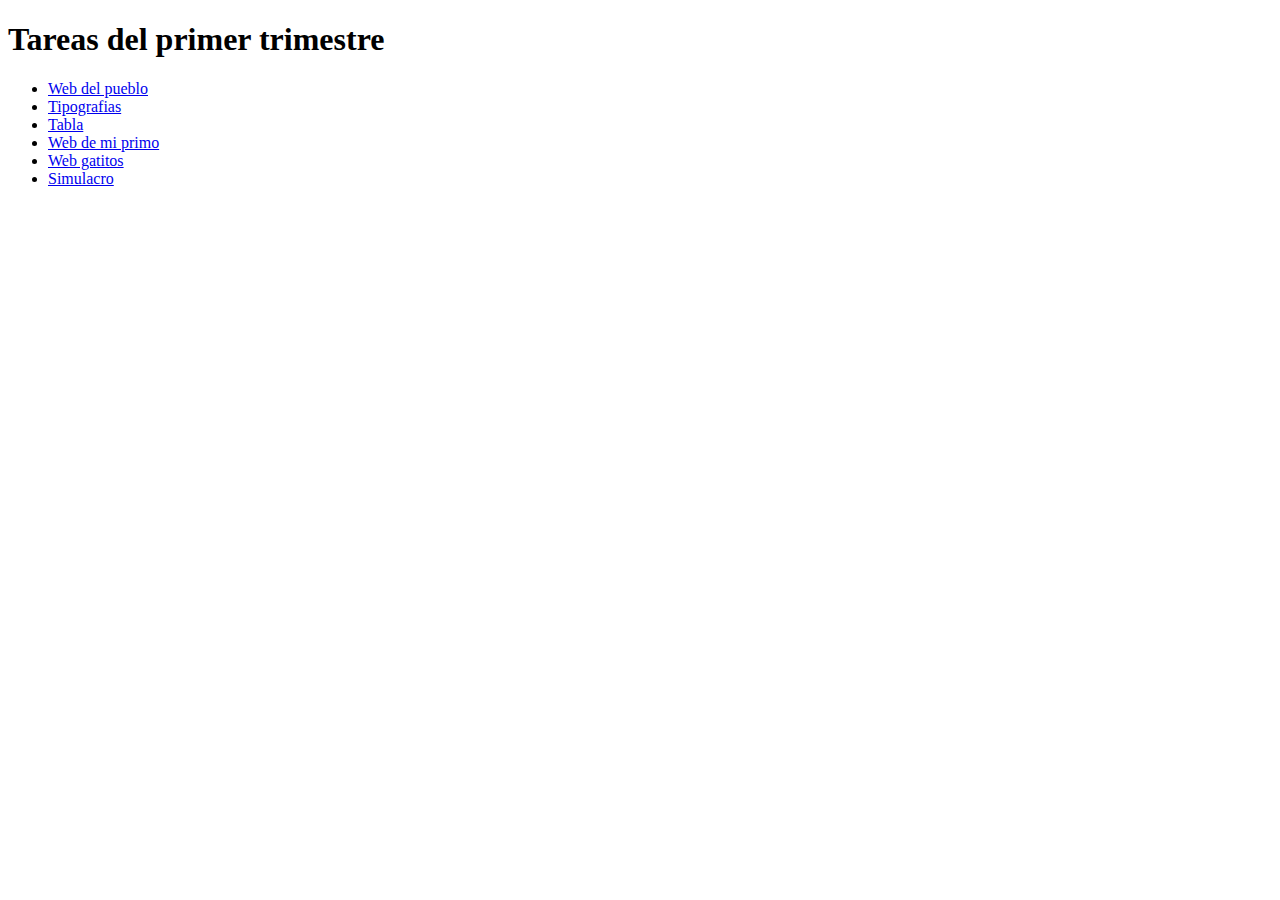
<file: index.html>
<!DOCTYPE html>
<html>
<head>
	<title>Portfolio</title>
</head>
<body>
	<h1>Tareas del primer trimestre</h1>
	<ul>
		<li><a href="Portfolio/marbella/marbella.html">Web del pueblo</a></li>
		<li><a href="Portfolio/tipografias/tipografias.html">Tipografias</a></li>
		<li><a href="Portfolio/tabla/tabla.html">Tabla</a></li>
		<li><a href="Portfolio/primo/primo.html">Web de mi primo</a></li>
		<li><a href="Portfolio/gatitos/gatitos.html">Web gatitos</a></li>
		<li><a href="Portfolio/school/school.html">Simulacro</a></li>
	</ul>
</body>
</html>
</file>
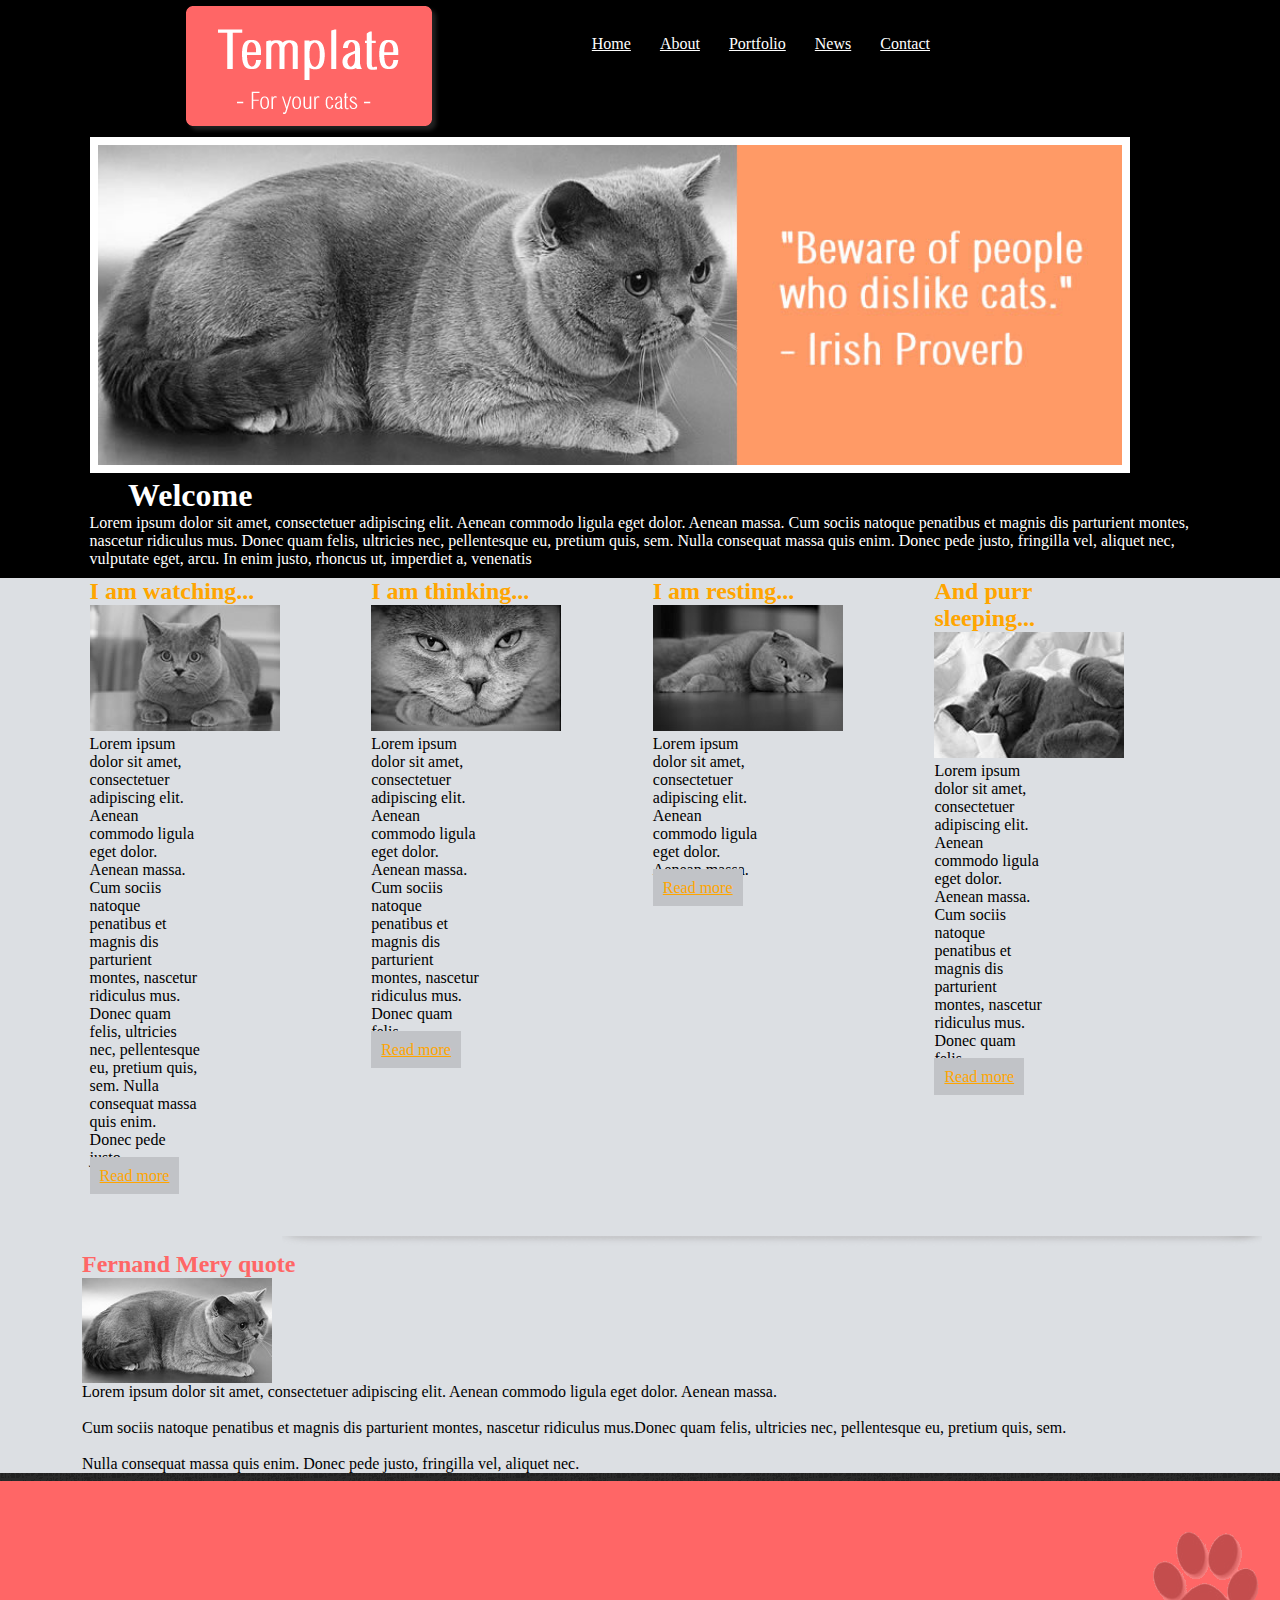
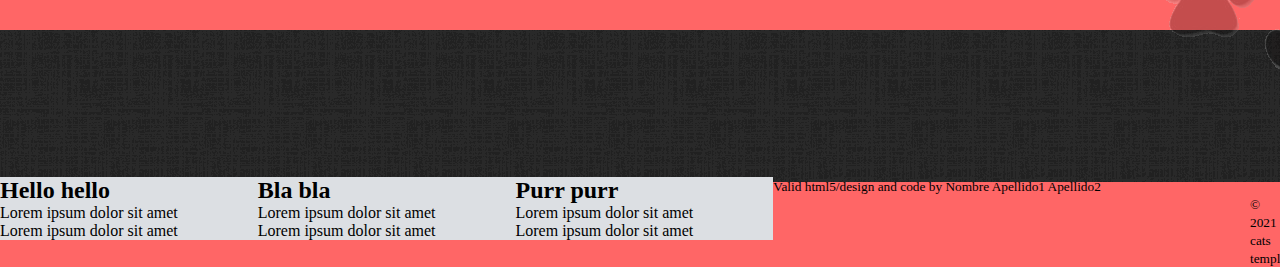
<file: Portfolio/gatitos/gatitos.html>
<!DOCTYPE html>
<html lang="en">
<head>
	<link rel="stylesheet" type="text/css" href="css/gatitos.css">
	<meta charset="UFT-8"/>
	<title>practica 2</title>
	<!-- EN ESTE CÓDIGO HTML5 DEBES AÑADIR LA LÍNEA PARA EL CSS3 EXTERNO Y MODIFICAR LA RUTA DE LAS IMÁGENES CONVENIENTEMENTE -->
	<!-- EL RESTO DEL TRABAJO DE DISEÑO TIENE QUE RECAER EN EL CSS -->
</head>

<body>
	<header>
		<img id="logo" src="img/logo.png"/> <!--he cambiado la ruta de la imagen-->

		<nav>
			<ul>
				<li id="home"><a href="#logo">Home</a></li>
				<li><a href="#logo">About</a></li>
				<li><a href="#logo">Portfolio</a></li>	
				<li><a href="#logo">News</a></li>
				<li><a href="#logo">Contact</a></li>
			</ul>
		</nav>

		<img id="banner" src="img/banner.jpg"/> <!--he cambiado la ruta de la imagen-->

		<h1>Welcome</h1>
		<p>
			Lorem ipsum dolor sit amet, consectetuer adipiscing elit. Aenean commodo ligula eget dolor. Aenean massa. Cum sociis natoque penatibus et magnis dis parturient montes, nascetur ridiculus mus. Donec quam felis, ultricies nec, pellentesque eu, pretium quis, sem. Nulla consequat massa quis enim. Donec pede justo, fringilla vel, aliquet nec, vulputate eget, arcu. In enim justo, rhoncus ut, imperdiet a, venenatis 
		</p>
	</header>	

	<section id="principal">
		<article class="articulos">
			<h2 class="titulo">I am watching...</h2>
			<img class="picture" src="img/picture1.jpg"/> <!--he cambiado la ruta de la imagen-->
			<p>
				Lorem ipsum dolor sit amet, consectetuer adipiscing elit. Aenean commodo ligula eget dolor. Aenean massa. Cum sociis natoque penatibus et magnis dis parturient montes, nascetur ridiculus mus. Donec quam felis, ultricies nec, pellentesque eu, pretium quis, sem. Nulla consequat massa quis enim. Donec pede justo.
			</p>
			<a href="#logo">Read more</a>
		</article>

		<article class="articulos">
			<h2 class="titulo">I am thinking...</h2>
			<img class="picture" src="img/picture2.jpg"/> <!--he cambiado la ruta de la imagen-->
			<p>
				Lorem ipsum dolor sit amet, consectetuer adipiscing elit. Aenean commodo ligula eget dolor. Aenean massa. Cum sociis natoque penatibus et magnis dis parturient montes, nascetur ridiculus mus. Donec quam felis. 
			</p>
			<a href="#logo">Read more</a>
		</article>

		<article class="articulos">
			<h2 class="titulo">I am resting...</h2>
			<img class="picture"src="img/picture3.jpg"/> <!--he cambiado la ruta de la imagen-->
			<p>
				Lorem ipsum dolor sit amet, consectetuer adipiscing elit. Aenean commodo ligula eget dolor. Aenean massa. 
			</p>
			<a href="#logo">Read more</a>	
		</article>

		<article class="articulos">
			<h2 class="titulo">And purr sleeping...</h2>
			<img class="picture" src="img/picture4.jpg"/> <!--he cambiado la ruta de la imagen-->
			<p>
				Lorem ipsum dolor sit amet, consectetuer adipiscing elit. Aenean commodo ligula eget dolor. Aenean massa. Cum sociis natoque penatibus et magnis dis parturient montes, nascetur ridiculus mus. Donec quam felis.
			</p>
			<a href="#logo">Read more</a>
		</article>

		<img id="top" src="img/top.png"/> <!--he cambiado la ruta de la imagen-->

		<article id="quinto">
			<h2 id="titulo2">Fernand Mery quote</h2>
			<img id="tumbado" src="img/picture5.jpg"/> <!--he cambiado la ruta de la imagen-->
			<p id="fernand">
				Lorem ipsum dolor sit amet, consectetuer adipiscing elit. Aenean commodo ligula eget dolor. Aenean massa. <br> <br>Cum sociis natoque penatibus et magnis dis parturient montes, nascetur ridiculus mus.Donec quam felis, ultricies nec, pellentesque eu, pretium quis, sem.<br> <br>Nulla consequat massa quis enim. Donec pede justo, fringilla vel, aliquet nec. 
			</p>
		</article>
	</section>	
	
	<footer>
		<img id="catpaw" src="img/catPawPrints.png"> <!--he cambiado la ruta de la imagen-->
		<section id="hello">
			<h2>Hello hello</h2>
			<p>Lorem ipsum dolor sit amet</p>
			<p>Lorem ipsum dolor sit amet</p>
		</section>

		<section id="bla">
			<h2>Bla bla</h2>
			<p>Lorem ipsum dolor sit amet</p>
			<p>Lorem ipsum dolor sit amet</p>
		</section>

		<section id="purr">
			<h2>Purr purr</h2>
			<p>Lorem ipsum dolor sit amet</p>
			<p>Lorem ipsum dolor sit amet</p>
		</section>

		

		<p id="valid"><small>Valid html5/design and code by Nombre Apellido1 Apellido2</small></p>
		<p id="copy"><small>&copy; 2021 cats template</small> </p>

	</footer>
</body>
</html>
</file>
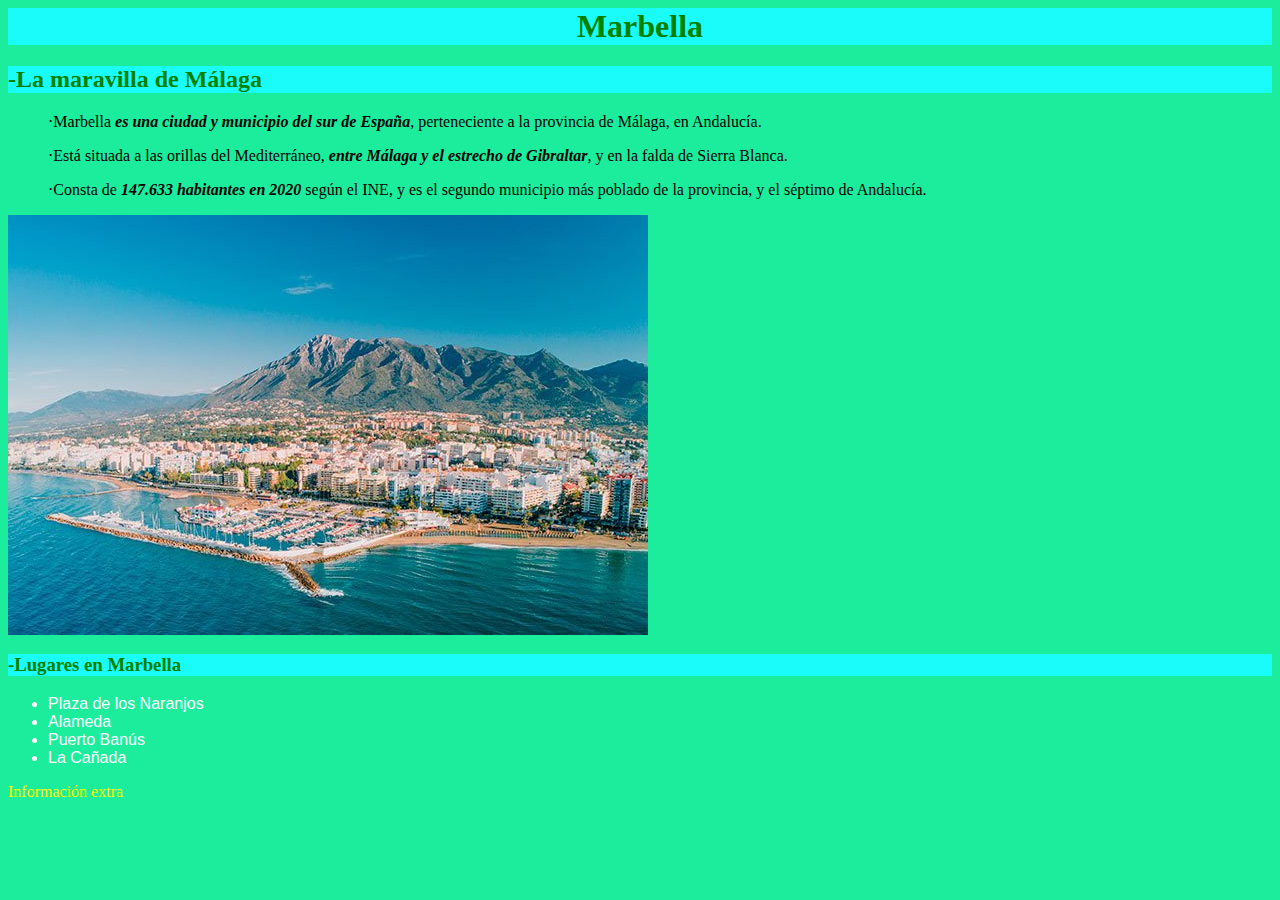
<file: Portfolio/marbella/marbella.html>
<html>
		<head>
			<link rel="stylesheet" href="css/estilos.css" type="text/css"/>
				<title>Marbella</title>	
					<meta charset="utf-8"/>
		</head>
			<body>
					<center><h1>Marbella</h1></center>
					<h2>-La maravilla de Málaga</h2>
						<dd><p>·Marbella <i><b>es una ciudad y municipio del sur de España</b></i>, perteneciente a la provincia de Málaga, en Andalucía.</p>

						<p>·Está situada a las orillas del Mediterráneo,<b><i> entre Málaga y el estrecho de Gibraltar</i></b>, y en la falda de Sierra Blanca.</p>

						<p>·Consta de <b><i>147.633 habitantes en 2020</i></b> según el INE, y es el segundo municipio más poblado de la provincia, y el séptimo de Andalucía.</p></dd>

						<img src="img/marbella.jpg">

					<h3>-Lugares en Marbella</h3>

						<ul id="uno">
							<li>Plaza de los Naranjos</li>
							<li>Alameda</li>
							<li>Puerto Banús</li>
							<li>La Cañada</li>
						</ul>

							<a href="https://www.marbella.es/"target="_blank">Información extra</a>
			</body>
</html>
</file>
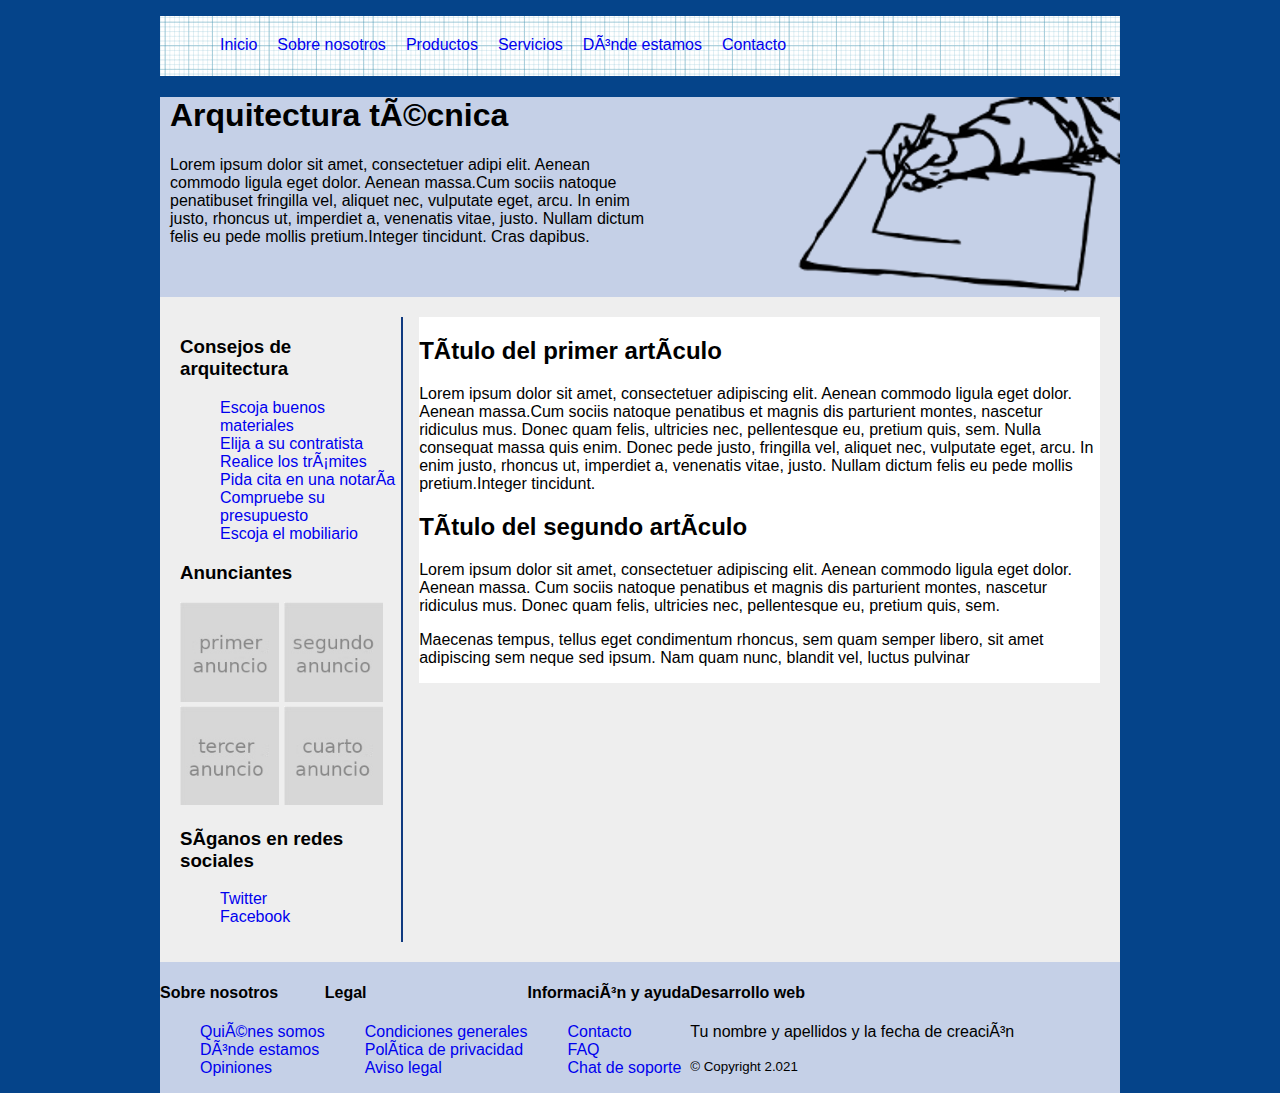
<file: Portfolio/primo/primo.html>
<!DOCTYPE html>
<html lang="es">
<head>
	<link rel="stylesheet" type="text/css" href="css/primo.css">
	<meta charset="UFT-8"/>
	<title>Arquitectura técnica</title>
</head>

<body>  	  
    <nav> <!--ABRO BARRA DE NAVEGACION-->
        <ul>
			<li><a href="#inicio">Inicio</a></li>
    		<li><a href="#nosotros">Sobre nosotros</a></li>
    		<li><a href="#productos">Productos</a></li>
    		<li><a href="#servicios">Servicios</a></li>
    		<li><a href="#dondeestamos">Dónde estamos</a></li>
			<li><a href="#contacto">Contacto</a></li>
        </ul>
    </nav> <!--CIERRO BARRA DE NAVEGACION-->

	<header> 
	   <h1>Arquitectura técnica</h1>
	   <p>Lorem ipsum dolor sit amet, consectetuer adipi elit. Aenean commodo ligula eget dolor. Aenean massa.Cum sociis natoque penatibuset fringilla vel, aliquet nec, vulputate eget, arcu. In enim justo, rhoncus ut, imperdiet a, venenatis vitae, justo. Nullam dictum felis eu pede mollis pretium.Integer tincidunt. Cras dapibus.</p>
	   <img id="plans" src="img/logoo.png"/> 
    </header> 

	
    <section id="main">
    	<section id="content"> <!--ABRO ARTICULO-->
        	<article>
		    	<h2>Título del primer artículo</h2>
            	<p>Lorem ipsum dolor sit amet, consectetuer adipiscing elit. Aenean commodo ligula eget dolor. Aenean massa.Cum sociis natoque penatibus et magnis dis parturient montes, nascetur ridiculus mus. Donec quam felis, ultricies nec, pellentesque eu, pretium quis, sem. Nulla consequat massa quis enim. Donec pede justo, fringilla vel, aliquet nec, vulputate eget, arcu. In enim justo, rhoncus ut, imperdiet a, venenatis vitae, justo. Nullam dictum felis eu pede mollis pretium.Integer tincidunt.</p>
        	</article>
    
        	<article>
		    	<h2>Título del segundo artículo</h2>
		    	<p>Lorem ipsum dolor sit amet, consectetuer adipiscing elit. Aenean commodo ligula eget dolor. Aenean massa. Cum sociis natoque penatibus et magnis dis parturient montes, nascetur ridiculus mus. Donec quam felis, ultricies nec, pellentesque eu, pretium quis, sem.</p>
	
		    	<p> Maecenas tempus, tellus eget condimentum rhoncus, sem quam semper libero, sit amet adipiscing sem neque sed ipsum. Nam quam nunc, blandit vel, luctus pulvinar</p>
        	</article>
    	</section> <!--CIERRO ARTICULO-->	
	
		<aside id="sidebar">	 <!--ABRO LA BARRA LATERAL--> 
            <h3>Consejos de arquitectura</h3>
		    <ul>
			    <li><a href="#materiales">Escoja buenos materiales</a></li>
			    <li><a href="#contratista">Elija a su contratista</a></li>
			    <li><a href="#tramites">Realice los trámites</a></li>
			    <li><a href="#notaria">Pida cita en una notaría</a></li>
			    <li><a href="#presupuesto">Compruebe su presupuesto</a></li>
			    <li><a href="#mobiliario">Escoja el mobiliario</a></li>
		    </ul>
            <h3>Anunciantes</h3>
		        <img class="ima" src="img/anuncio1.jpg" />
		        <img src="img/anuncio2.jpg" />
		        <img class="ima" src="img/anuncio3.jpg" />
		        <img src="img/anuncio4.jpg" />
            <h3>Síganos en redes sociales</h3>
		    <ul>
			    <li><a href="#Twitter">Twitter</a></li>
			    <li><a href="#Facebook">Facebook</a></li>
		    </ul>
		</aside> <!--CIERRO LA BARRA LATERAL-->
	</section> <!--CIERRO SECTION MAIN-->	

	<footer> <!--ABRO EL PIE DE PAGINA-->
        <aside>
    	    <h4>Sobre nosotros</h4>
    		<ul>
    			<li><a href="#quienes">Quiénes somos</a></li>
    			<li><a href="#donde">Dónde estamos</a></li>
    			<li><a href="#opiniones">Opiniones</a></li>
    		</ul>
		</aside>

		<aside>
    	 	<h4>Legal</h4>
    		<ul>
    			<li><a href="#condiciones">Condiciones generales</a></li>
    			<li><a href="#privacidad">Política de privacidad</a></li>
    			<li><a href="#aviso">Aviso legal</a></li>
    		</ul>
		</aside>

		<aside>
    		<h4>Información y ayuda</h4>
    		<ul>
    			<li><a href="#contacto">Contacto</a></li>
    			<li><a href="#faq">FAQ</a></li>
    			<li><a href="#chat">Chat de soporte</a></li>
    		</ul>
		</aside>

		<aside>
			<h4>Desarrollo web</h4>
    	    	<p>Tu nombre y apellidos y la fecha de creación</p>
    	    	<p><small>&copy; Copyright 2.021</small> </p>
	  	</aside>
	</footer> <!--CIERRO EL PIE DE PAGINA-->	
</body>
</html>
</file>
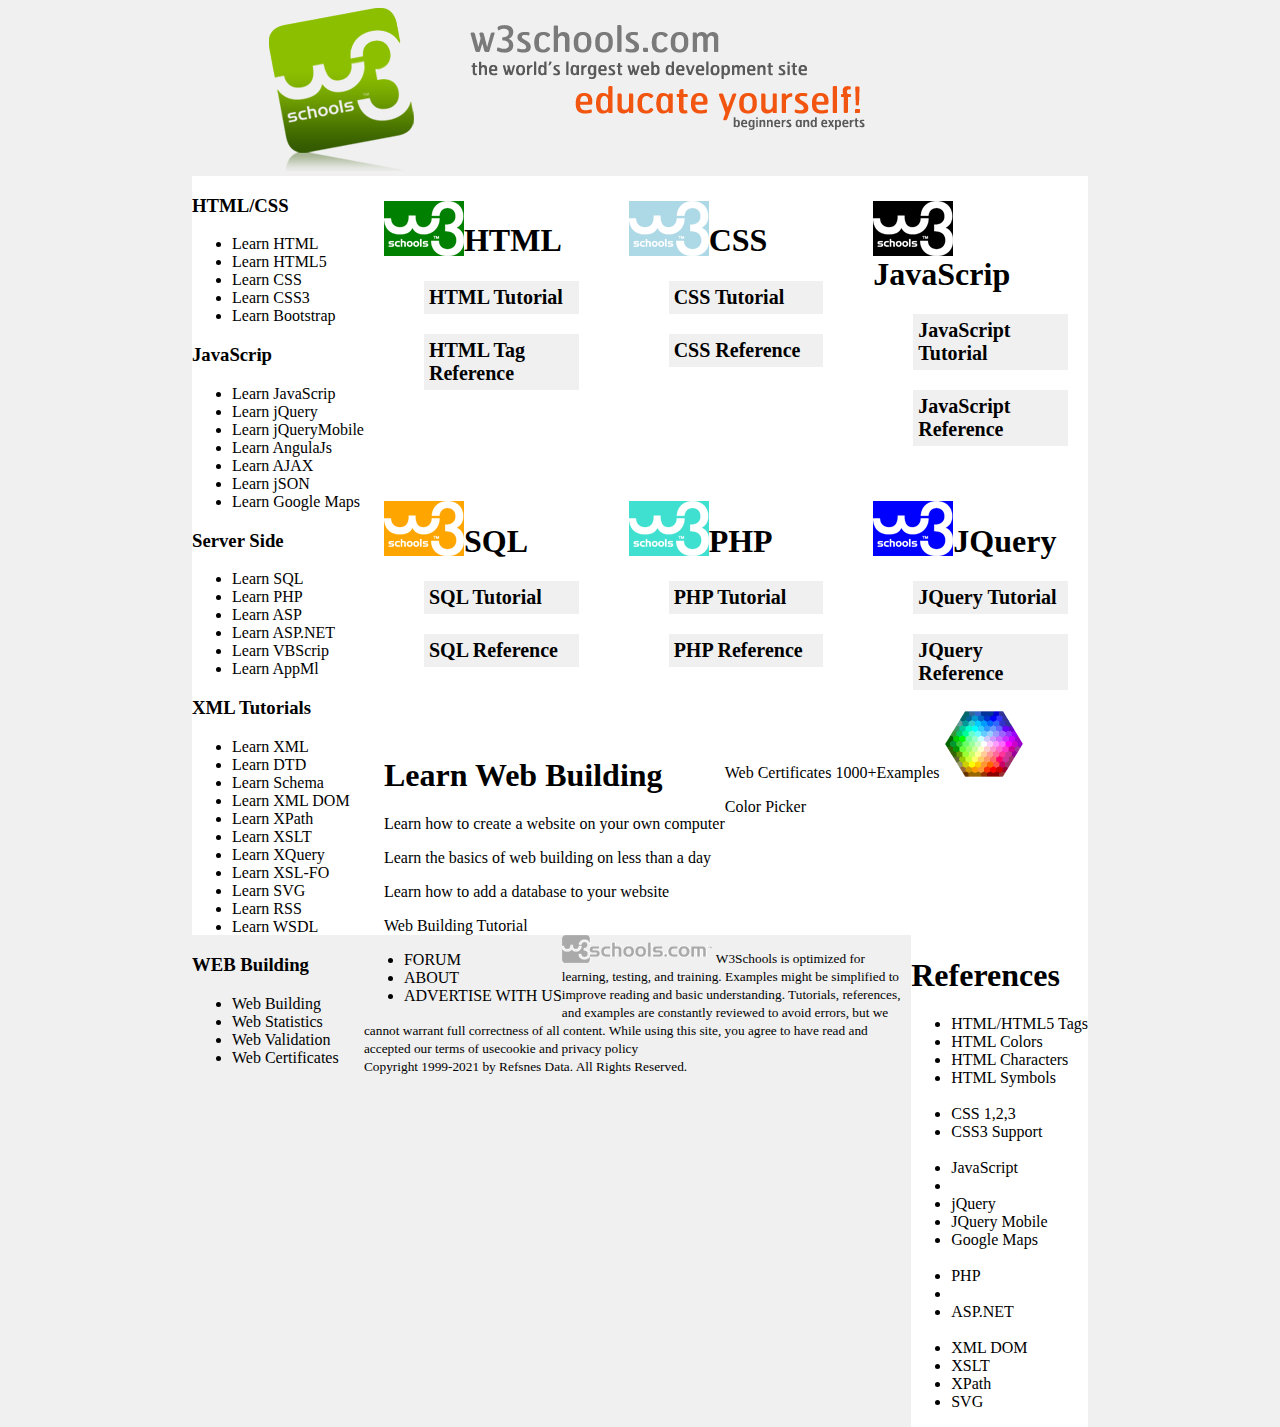
<file: Portfolio/school/school.html>
<!DOCTYPE HTML>
<html lang="en">
<head>
	<link rel="stylesheet" type="text/css" href="css/school.css">
	<meta charset="UTF-8"/>
	<title>w3school</title>
</head>

<body>
	<header>
		<img src="img/w3frontimage.png">
	</header>
	<div id="content">
		<nav>
			<h3>HTML/CSS</h3>
			<ul>
				<li><a href="#Learn HTML">Learn HTML</a></li>
				<li><a href="#Learn HTML5">Learn HTML5</a></li>
				<li><a href="#Learn CSS">Learn CSS</a></li>
				<li><a href="#Learn CSS3">Learn CSS3</a></li>
				<li><a href="#Learn Bootstrap">Learn Bootstrap</a></li>
			</ul>
			<h3>JavaScrip</h3>
			<ul>
				<li><a href="#Learn JavaScrip">Learn JavaScrip</a></li>
				<li><a href="#Learn jQuery">Learn jQuery</a></li>
				<li><a href="#Learn jQueryMobile">Learn jQueryMobile</a></li>
				<li><a href="#Learn AngularJs">Learn AngulaJs</a></li>
				<li><a href="#Learn AJAX">Learn AJAX</a></li>
				<li><a href="#Learn jSON">Learn jSON</a></li>
				<li><a href="#Learn Google Maps">Learn Google Maps</a></li>
			</ul>
			<h3>Server Side</h3>
			<ul>
				<li><a href="#Learn SQL">Learn SQL</a></li>
				<li><a href="#Learn PHP">Learn PHP</a></li>
				<li><a href="#Learn ASP">Learn ASP</a></li>
				<li><a href="#Learn ASP.NET">Learn ASP.NET</a></li>
				<li><a href="#Learn VBScrip">Learn VBScrip</a></li>
				<li><a href="#Learn AppMl">Learn AppMl</a></li>
			</ul>
			<h3>XML Tutorials</h3>
			<ul>
				<li><a href="#Learn XML">Learn XML</a></li>
				<li><a href="#Learn DTD">Learn DTD</a></li>
				<li><a href="#Learn Schema">Learn Schema</a></li>
				<li><a href="#Learn XML DOM">Learn XML DOM</a></li>
				<li><a href="#Learn XPath">Learn XPath</a></li>
				<li><a href="#Learn XSLT">Learn XSLT</a></li>
				<li><a href="#Learn XQuery">Learn XQuery</a></li>
				<li><a href="#Learn XSL-FO">Learn XSL-FO</a></li>
				<li><a href="#Learn SVG">Learn SVG</a></li>
				<li><a href="#Learn RSS">Learn RSS</a></li>
				<li><a href="#Learn WSDL">Learn WSDL</a></li>
			</ul>
			<h3>WEB Building</h3>
			<ul>
				<li><a href="#Web Building">Web Building</a></li>
				<li><a href="#Statistics">Web Statistics</a></li>
				<li><a href="#Web Validation">Web Validation</a></li>
				<li><a href="#Web Certificates">Web Certificates</a></li>
			</ul>
		</nav>

		<section id="principal">
			<article>
				<a href="#"><img id="verde" src="img/w3logo.png"/></a>
				<h1>HTML</h1>
				<ul>
					<li><a href="#HTML Tutorial">HTML Tutorial</a></li>
					<li><a href="#HTML Tag Reference">HTML Tag Reference</a></li>
				</ul>
			</article>
			<article>
				<a href="#"><img id="celeste" src="img/w3logo.png"/></a>
				<h1>CSS</h1>
				<ul>
					<li><a href="#CSS Tutorial">CSS Tutorial</a></li>
					<li><a href="#CSS Reference">CSS Reference</a></li>
				</ul>
			</article>
			<article>
				<a href="#"><img id="negro" src="img/w3logo.png"/></a>
				<h1>JavaScrip</h1>
				<ul>
					<li><a href="#JavaScript Tutorial">JavaScript Tutorial</a></li>
					<li><a href="#JavaScript Reference">JavaScript Reference</a></li>
				</ul>
			</article>
			<article>
				<a href="#"><img id="naranja" src="img/w3logo.png"/></a>
				<h1>SQL</h1>
				<ul>
					<li><a href="#SQL Tutorial">SQL Tutorial</a></li>
					<li><a href="#SQL Reference">SQL Reference</a></li>
				</ul>
			</article>
			<article>
				<a href="#"><img id="turquesa" src="img/w3logo.png"/></a>
				<h1>PHP</h1>
				<ul>
					<li><a href="#PHP Tutorial">PHP Tutorial</a></li>
					<li><a href="#PHP Reference">PHP Reference</a></li>
				</ul>
			</article>
			<article>
				<a href="#"><img id="azul" src="img/w3logo.png"/></a>
				<h1>JQuery</h1>
				<ul>
					<li><a href="#JQuery Tutorial">JQuery Tutorial</a></li>
					<li><a href="#JQuery Reference">JQuery Reference</a></li>
				</ul>
			</article>
		</section>
		<section id="secundario">	
			<article id="learn">
				<h1>Learn Web Building</h1>
				<p>Learn how to create a website on your own computer</p>
				<p>Learn the basics of web building on less than a day</p>
				<p id="add">Learn how to add a database to your website</p>
				<a id="blanco" href="Web Building Tutorial">Web Building Tutorial</a>
			</article>	
			<a id="grisC" href="#Web Certificates">Web Certificates</a>
			<a id="grisO" href="#1000+Examples">1000+Examples</a>	
			<img src="img/colorpicker.png"/>
			<p id="colorpicker">Color Picker</p>
			
		</section>
		<aside>
			<h1>References</h1>
			<ul>
				<li><a href="#HTML/HTML5 Tags">HTML/HTML5 Tags</a></li>
				<li><a href="#HTML Colors">HTML Colors</a></li>
				<li><a href="#HTML Characters">HTML Characters</a></li>
				<li><a href="#HTML Symbols">HTML Symbols</a></li><br>
				<li><a href="#CSS 1,2,3">CSS 1,2,3</a></li>
				<li><a href="#CSS3 Support">CSS3 Support</a></li><br>
				<li><a href="#JavaScript">JavaScript</a></li>
				<li><a href="#HTLM DOM"></a></li>
				<li><a href="#jQuery">jQuery</a></li>
				<li><a href="#jQuery Mobile">JQuery Mobile</a></li>
				<li><a href="#Google Maps">Google Maps</a></li><br>
				<li><a href="#PHP">PHP</a></li>
				<li><a href="#SQL"></a></li>
				<li><a href="#ASP.NET">ASP.NET</a></li><br>
				<li><a href="#XML DOM">XML DOM</a></li>
				<li><a href="#XSLT">XSLT</a></li>
				<li><a href="#XPath">XPath</a></li>
				<li><a href="#SVG">SVG</a></li>
			</ul>
		</aside>
	</div>
	<footer>
		<img src="img/w3schoolscom_gray.png">
		<nav>
			<ul>
				<li class="lado" ><a href="#FORUM">FORUM</a></li>
				<li class="lado" ><a href="#ABOUT">ABOUT</a></li>
				<li><a href="#ADVERTISE WITH US">ADVERTISE WITH US</a></li>
			</ul>
		</nav>
		<small>  W3Schools is optimized for learning, testing, and training. Examples might be simplified to improve 	    reading and basic understanding.
                Tutorials, references, and examples are constantly reviewed to avoid errors, but we cannot warrant full correctness of all content.
             	While using this site, you agree to have read and accepted our terms of usecookie and privacy policy<br>
                Copyright 1999-2021 by Refsnes Data. All Rights Reserved.<br>
        </small>
	</footer>

</body>	
</html>
</file>
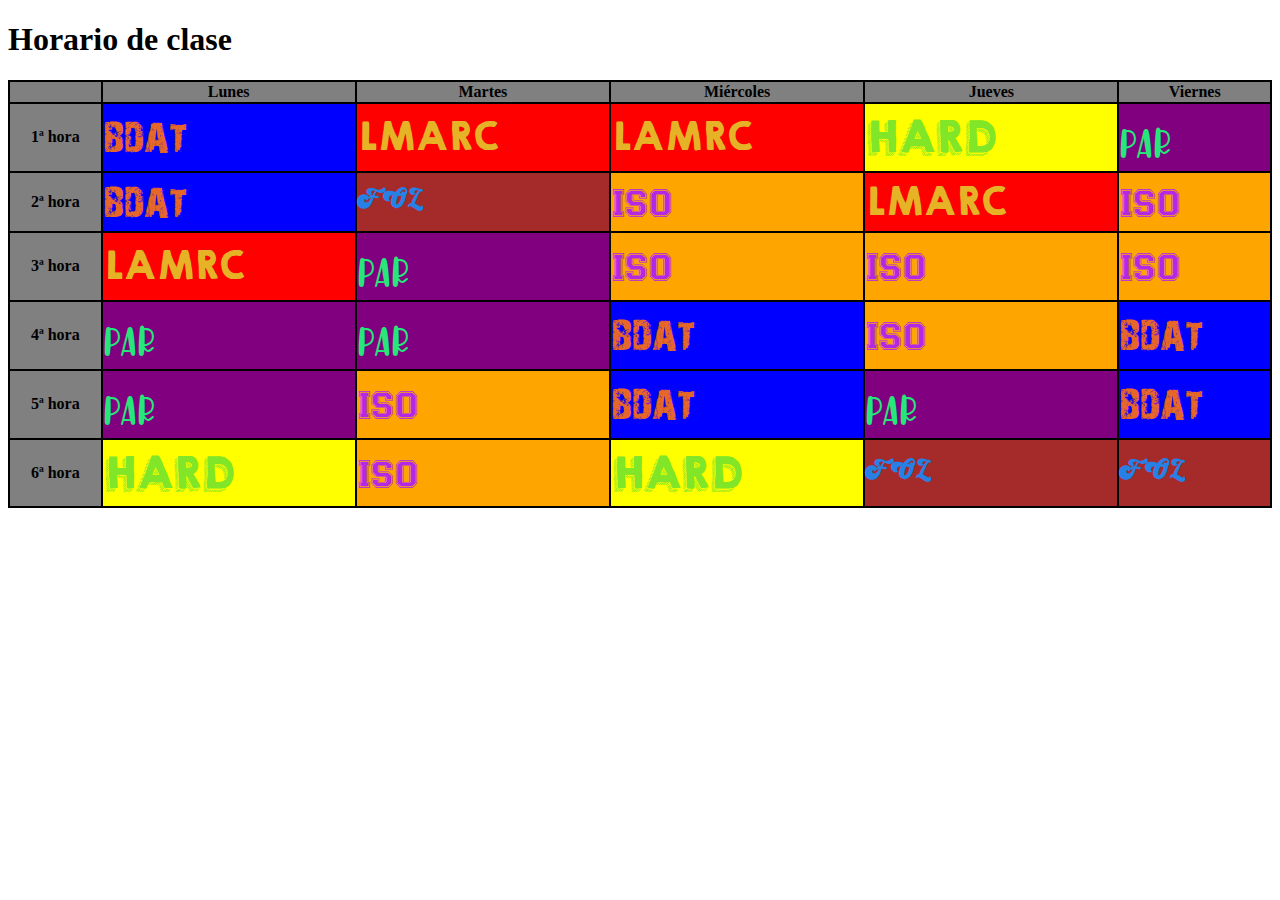
<file: Portfolio/tabla/tabla.html>
<!DOCTYPE html>
<html>
<head>
	<link rel="stylesheet" type="text/css" href="css/estilostabla.css">
	<title>Horario</title>
	<h1>Horario de clase</h1>
</head>
<body>
		<table>
			<tr>
				<th>&nbsp;</th>
				<th>Lunes</th>
				<th>Martes</th>
				<th>Miércoles</th>
				<th>Jueves</th>
				<th>Viernes</th>			
			</tr>

			<tr>
				<th>1ª hora </th>
				<td class="BDAT">BDAT</td>
				<td class="LMARC">LMARC</td>
				<td class="LMARC">LAMRC</td>
				<td class="HARD">HARD</td>
				<td class="PAR">PAR</td>
			</tr>

			<tr>
				<th>2ª hora </th>
				<td class="BDAT">BDAT</td>
				<td class="FOL">FOL</td>
				<td class="ISO">ISO</td>
				<td class="LMARC">LMARC</td>
				<td class="ISO">ISO</td>
			</tr>

			<tr>
				<th>3ª hora </th>
				<td class="LMARC">LAMRC</td>
				<td class="PAR">PAR</td>
				<td class="ISO">ISO</td>
				<td class="ISO">ISO</td>
				<td class="ISO">ISO</td>
			</tr>

			<tr>
				<th>4ª hora </th>
				<td class="PAR">PAR</td>
				<td class="PAR">PAR</td>
				<td class="BDAT">BDAT</td>
				<td class="ISO">ISO</td>
				<td class="BDAT">BDAT</td>
			</tr>

			<tr>
				<th>5ª hora </th>
				<td class="PAR">PAR</td>
				<td class="ISO">ISO</td>
				<td class="BDAT">BDAT</td>
				<td class="PAR">PAR</td>
				<td class="BDAT">BDAT</td>
			</tr>

			<tr>
				<th>6ª hora </th>
				<td class="HARD">HARD</td>
				<td class="ISO">ISO</td>
				<td class="HARD">HARD</td>
				<td class="FOL">FOL</td>
				<td class="FOL">FOL</td>
			</tr>


		</table>

</body>
</html>
</file>
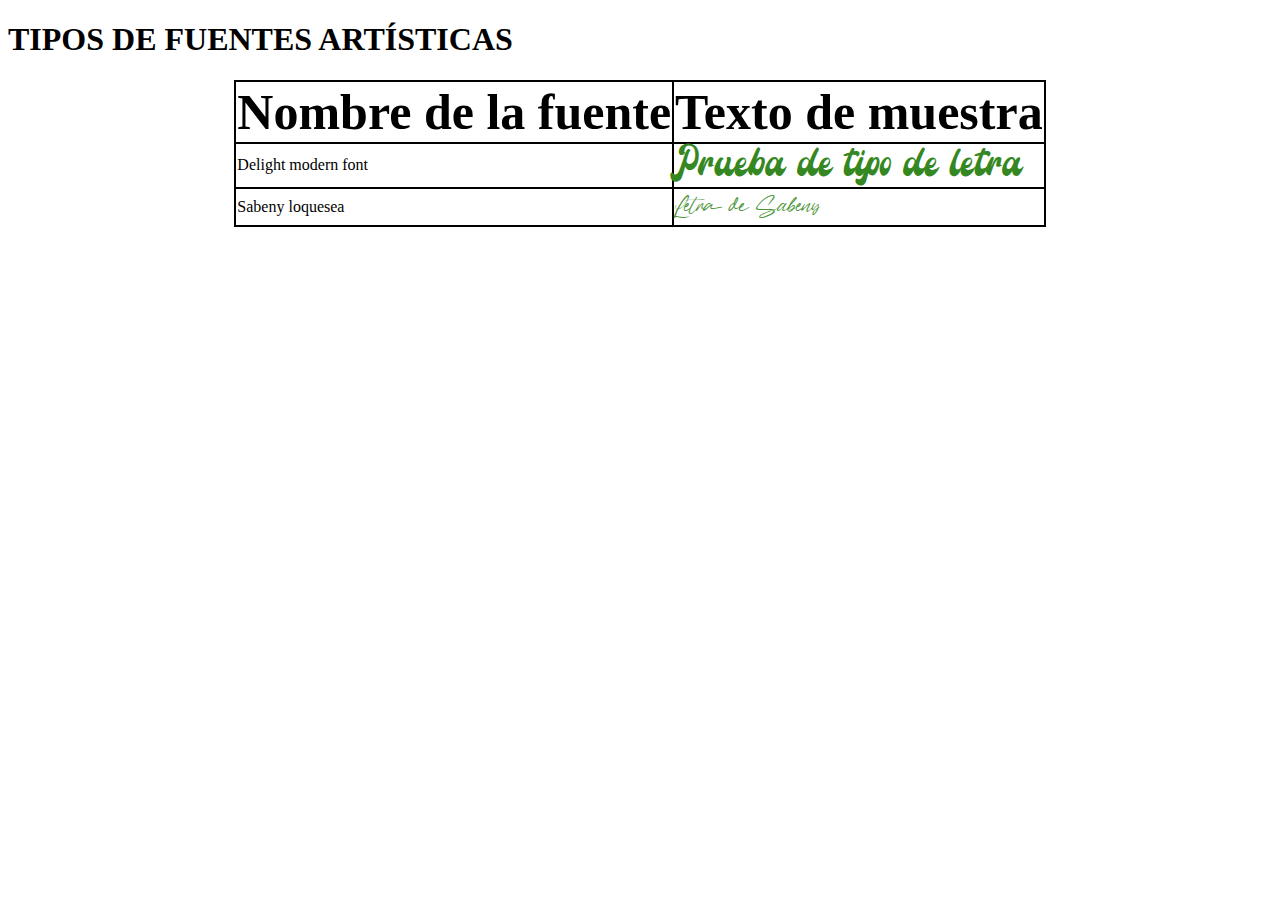
<file: Portfolio/tipografias/tipografias.html>
<!DOCTYPE html>
<html>

	<head>
			<title>Tipografías</title>
			<meta charset="utf-8">
			<link rel="stylesheet" type="text/css" href="css/fuente.css">
	</head>

<body>
	<h1>TIPOS DE FUENTES ARTÍSTICAS</h1>

	<table>

		<tr>
			<th>Nombre de la fuente</th>
			<th>Texto de muestra</th>
		</tr>

		<tr>
			<td>Delight modern font</td>
			<td class="delight">Prueba de tipo de letra</td>
		</tr>
		
		<tr>
			<td>Sabeny loquesea</td>
			<td class="sabeny">Letra de Sabeny</td>
		</tr>

	</table>
</body>

</html>
</file>
<file: Portfolio/gatitos/css/gatitos.css>
*{
	margin: 0;
	padding: 0;
}
header{
	background-color: black;
}

nav ul li{
	display: inline-block;
	color: white;
	padding-left: 25px;
}

nav{
	float: right;
	margin-right: 350px;
	margin-top: 35px;
}

#top{
	
}

#logo{
	margin-left: 7%;
	padding-left: 7%;
}

#banner{
	margin-left: 7%;
	width: 80%;
	margin-right: 7%;
	border: 8px solid white;
}

a{
	color: white;
	
}

header p{
	color: white;
	margin-left: 7%;
	margin-right: 7%;
	padding-bottom: 10px;
}

header h1{
	color: white;
	margin-left: 10%;
}

section{
	background-color:  #dcdfe3;
}

#principal{
	float: left;
}

.titulo{
	color: orange;
}

.articulos{
	float: left;
	width: 15%;
	margin-left: 7%;
}

section a{
	color: orange;
	background-color: #c1c3c7;
	padding: 10px;
	padding-top: 10px;
}

section p{
	margin-right: 80px;
}

#titulo2{
	color: #FF6666;
	float: left;
	clear: both;
	margin-left: 82px; 
}

#fernand{
	float: left;
	padding-left: 82px;


}

#tumbado{
	float: left;
	clear: left;
	margin-left: 82px;
}

footer{
	background: url(../img/footer.png);
}

#catpaw{
	margin-left: 85%;
}

#valid{
	margin-left: 300px;
}

#copy{
	margin-left: 1250px;
}

#hello{
	float: left;
}

#bla{
	float: left;
}

#purr{
	float: left;	
}

#top{
	padding-top: 150px;
}
</file>
<file: Portfolio/marbella/css/estilos.css>
body {
	background-color: #1ced9d; 
	}

h1 {
 	color: green; 

 	background-color: #19fcf9;
	}

h2 {
	color: green;

	background-color: #19fcf9;
	}

h3 {
	color: green;

	background-color: #19fcf9;
	}

a {
	text-decoration: none;

	color: yellow;
	}

a:hover {
	background-color: lightblue;

	color: purple;
	}

#uno {
color: white;

font-family: arial;
	}
</file>
<file: Portfolio/primo/css/primo.css>
body{
    background-color: #05448A;
    font-family: Arial, Helvetica;
    width:75%;
    margin: 0 auto;
}


nav{
    height:60px;
    background-image: url(../img/papel_cuadritos.png);
}

nav ul{
    list-style-type: none;
}

nav li{
    float:left;
    padding-left: 20px;
    padding-top:20px;
}

a{
    text-decoration: none;
}


header{
    background:#C5D0E7;
    padding-left:10px;
    position:relative;
    height:200px;
    /*overflow:auto;*/
}
header p{
    width:50%;
}

#plans{
    position:absolute;
    top:0px;
    right:0px;
}

#main{
    background-color: #EEEEEE;
    float: left;
    padding: 20px;
}

#content{
    float:right;
    width:74%;
    background-color: #FFFFFF;
}
#sidebar{
    float:left;
    width: 24%;
    border-right: 2px solid #103A80;
}

aside img{
    width:45%;
}

a{
    text-decoration: none;
}
ul {
    list-style-type: none;
}

footer{
    float:left;
    background:#C5D0E7;
    width:100%;
}
footer aside {
    float:left;
}
</file>
<file: Portfolio/school/css/school.css>
body{
	margin: 0 auto;
	background-color: #f0f0f0;
	width: 70%;
}

header{
	display: inline-block;
	padding-left: 30px;
}

#content{
	background-color: white;
}

#principal{
	background-color: white;
	display: grid;
	grid-template-columns: repeat(3, 1fr);
	grid-gap: 10px;
}

article{
	float: left;
	margin-left: 20px;
	margin-top: 25px;
}

nav a{
	color: black

}

aside{
	background-color: white;
	float: right;
}

nav{
	float: left;
}

section{
	display: inline-block;
}

section li{
	list-style-type: none;
}

#verde{
	background-color: green;
	float: left;
}

#celeste{
	background-color: lightblue;
	float: left;
}

#negro{
	background-color: black;
	float: left;
}

#naranja{
	background-color: orange;
	float: left;
}

#turquesa{
	background-color: turquoise;
	float: left;
}

#azul{
	background-color: blue;
	float: left;
}

a{
	text-decoration: none;
	color: black;
}

#principal li{
	background-color: #f0f0f0;
	padding: 10px;
	margin: 20px 20px 20px 0px;
}

#principal li{
	padding: 5px;
    font-weight: 600;
    font-size: 20px;
    color: #ffffff;
    background-color: #f0f0f0;
    color: black;
</file>
<file: Portfolio/tabla/css/estilostabla.css>
table{
	width: 100%;
	border-collapse: collapse; /*Para evitar bordes en las celdas*/

}

td, th{

	border: 2px solid black;
}

th{
	background-color: grey;
}

@font-face{
	font-family: VD;
	src: url(../fuentes/VD.ttf) format('truetype');
}

@font-face{
	font-family: amigo;
	src: url(../fuentes/KGHAPPYSolid.ttf) format('truetype');
}

@font-face{
	font-family: KGH;
	src: url(../fuentes/KGHAPPY.ttf) format('truetype');
}

@font-face{
	font-family: soc;
	src: url(../fuentes/SoC.ttf) format('truetype');
}

@font-face{
	font-family: VK;
	src: url(../fuentes/VintageKing.ttf) format('truetype');
}

@font-face{
	font-family: VR;
	src: url(../fuentes/varsity_regular.ttf) format('truetype');
}

.BDAT{
	font-family: VD;
	font-size: 40px;
	color:#e66727;
	background-color: blue;
}

.LMARC{
	font-family: amigo;
	font-size: 35px;
	color:#e6b327;
	background-color: red;
}

.HARD{
	font-family: KGH;
	font-size: 40px;
	color:#80e627;
	background-color: yellow;
}

.PAR{
	font-family: soc;
	font-size: 40px;
	color:#27e67a;
	background-color: purple;
}

.FOL{
	font-family: VK;
	font-size: 30px;
	color:#2780e6;
	background-color: brown;
}

.ISO{
	font-family: VR;
	font-size: 40px;
	color:#b327e6;
	background-color: orange;
}
</file>
<file: Portfolio/tipografias/css/fuente.css>
@font-face{
	font-family: delight;
	src: url(../fuentes/Amigo.ttf) format('truetype');
}

@font-face{
	font-family: sabeny;
	src: url(../fuentes/Sabeny.ttf) format('truetype');
}

.delight{
	font-family: delight;
	font-size: 40px;
	color:#348721;
}

.sabeny{
	font-family: sabeny;
	font-size: 30px;
	color: #479233;
}

table{
	border-collapse: collapse;
	margin: 0 auto;
}

td, th{
	border: 2px solid black;

}

th{
	font-size: 50px;
}

.redes{
	font-family: delight;
	font-size: 40px;
	color:#348721;
	background-color: 
}
</file>
